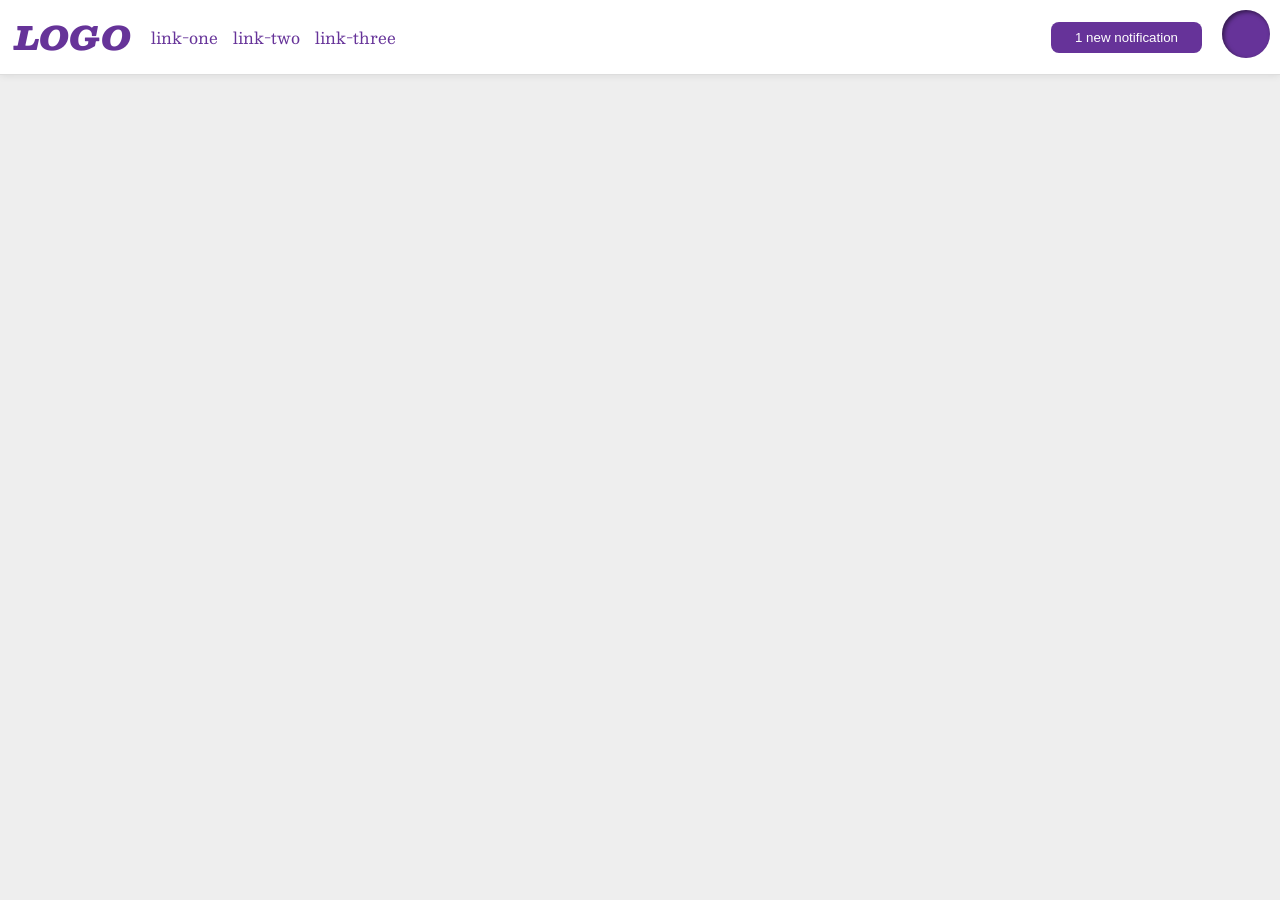
<file: foundations/flex/03-flex-header-2/index.html>
<!DOCTYPE html>
<html lang="en">
  <head>
    <meta charset="UTF-8">
    <meta http-equiv="X-UA-Compatible" content="IE=edge">
    <meta name="viewport" content="width=device-width, initial-scale=1.0">
    <title>Flex Header 2</title>
    <link rel="stylesheet" href="style.css">
  </head>
  <body>
    <div class="header">
      <div class="left-side">
        <div class="logo">
          LOGO
        </div>
        <ul class="links">
          <li><a href="https://google.com">link-one</a></li>
          <li><a href="https://google.com">link-two</a></li>
          <li><a href="https://google.com">link-three</a></li>
        </ul>
      </div>
      <div class="right-side">
        <button class="notifications">
          1 new notification
        </button>
        <div class="profile-image"></div>
      </div>
    </div>
  </body>
</html>
</file>
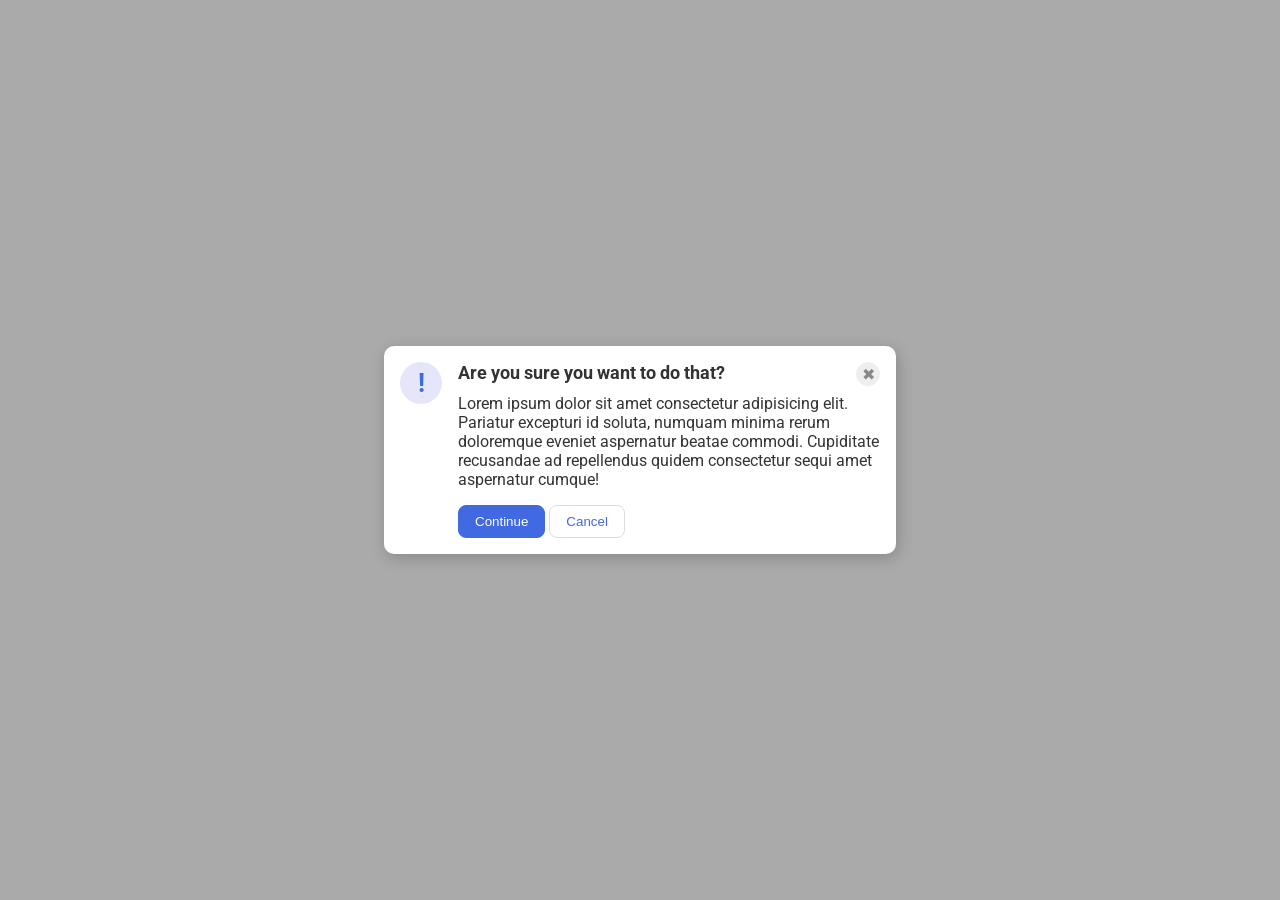
<file: foundations/flex/05-flex-modal/index.html>
<!DOCTYPE html>
<html lang="en">
  <head>
    <meta charset="UTF-8">
    <meta http-equiv="X-UA-Compatible" content="IE=edge">
    <meta name="viewport" content="width=device-width, initial-scale=1.0">
    <link rel="stylesheet" href="style.css">
    <title>Modal</title>
  </head>
  <body>
    <div class="modal">

      <div class="vertical-one">
        <div class="icon">!</div>
      </div>
      <div class="vertical-two">
        <div class="horizontal-one">
          <div class="header">Are you sure you want to do that?</div>
          <button class="close-button">✖</button>
        </div>
        <div class="horizontal-two">
          <div class="text">Lorem ipsum dolor sit amet consectetur adipisicing elit. Pariatur excepturi id soluta, numquam minima rerum doloremque eveniet aspernatur beatae commodi. Cupiditate recusandae ad repellendus quidem consectetur sequi amet aspernatur cumque!</div>
        </div>
        <div class="horizontal-three">
          <button class="continue">Continue</button>
          <button class="cancel">Cancel</button>
        </div>
      </div>
    </div>
  </body>
</html>
</file>
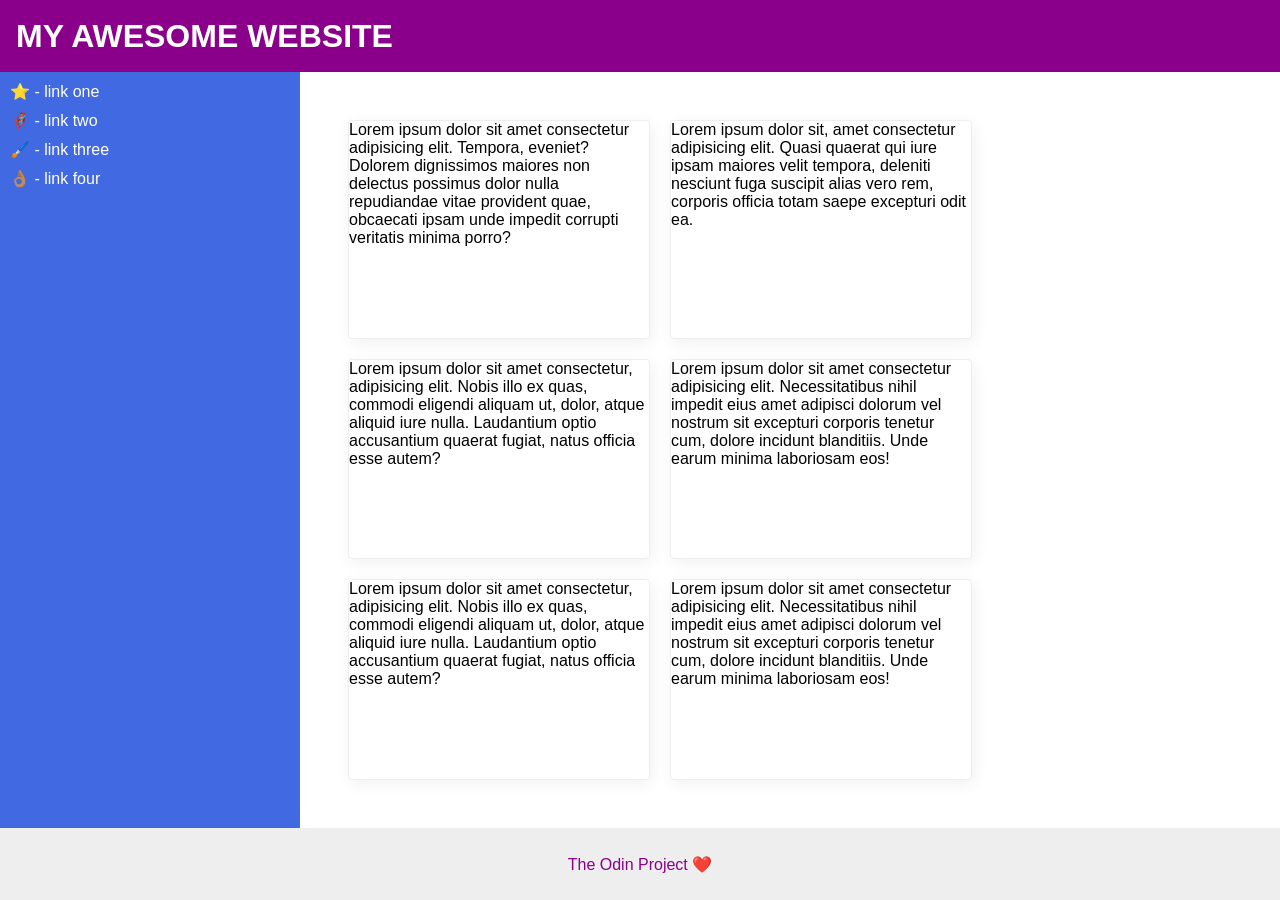
<file: foundations/flex/07-flex-layout-2/index.html>
<!DOCTYPE html>
<html lang="en">
  <head>
    <meta charset="UTF-8">
    <meta http-equiv="X-UA-Compatible" content="IE=edge">
    <meta name="viewport" content="width=device-width, initial-scale=1.0">
    <title>The Holy Grail</title>
    <link rel="stylesheet" href="style.css">
  </head>
  <body>
    <div class="header">
      MY AWESOME WEBSITE
    </div>
    
    <div class="middle">
      <div class="sidebar">
        <ul>
          <li><a href="#">⭐ - link one</a></li>
          <li><a href="#">🦸🏽‍♂️ - link two</a></li>
          <li><a href="#">🖌️ - link three</a></li>
          <li><a href="#">👌🏽 - link four</a></li>
        </ul>
      </div>
      <div class="main-content">
        <div class="card">Lorem ipsum dolor sit amet consectetur adipisicing elit. Tempora, eveniet? Dolorem dignissimos maiores non delectus possimus dolor nulla repudiandae vitae provident quae, obcaecati ipsam unde impedit corrupti veritatis minima porro?</div>
        <div class="card">Lorem ipsum dolor sit, amet consectetur adipisicing elit. Quasi quaerat qui iure ipsam maiores velit tempora, deleniti nesciunt fuga suscipit alias vero rem, corporis officia totam saepe excepturi odit ea.</div>
        <div class="card">Lorem ipsum dolor sit amet consectetur, adipisicing elit. Nobis illo ex quas, commodi eligendi aliquam ut, dolor, atque aliquid iure nulla. Laudantium optio accusantium quaerat fugiat, natus officia esse autem?</div>
        <div class="card">Lorem ipsum dolor sit amet consectetur adipisicing elit. Necessitatibus nihil impedit eius amet adipisci dolorum vel nostrum sit excepturi corporis tenetur cum, dolore incidunt blanditiis. Unde earum minima laboriosam eos!</div>
        <div class="card">Lorem ipsum dolor sit amet consectetur, adipisicing elit. Nobis illo ex quas, commodi eligendi aliquam ut, dolor, atque aliquid iure nulla. Laudantium optio accusantium quaerat fugiat, natus officia esse autem?</div>
        <div class="card">Lorem ipsum dolor sit amet consectetur adipisicing elit. Necessitatibus nihil impedit eius amet adipisci dolorum vel nostrum sit excepturi corporis tenetur cum, dolore incidunt blanditiis. Unde earum minima laboriosam eos!</div>
      </div>
    </div>

    <div class="footer">
      The Odin Project ❤️
    </div>
  </body>
</html>
</file>
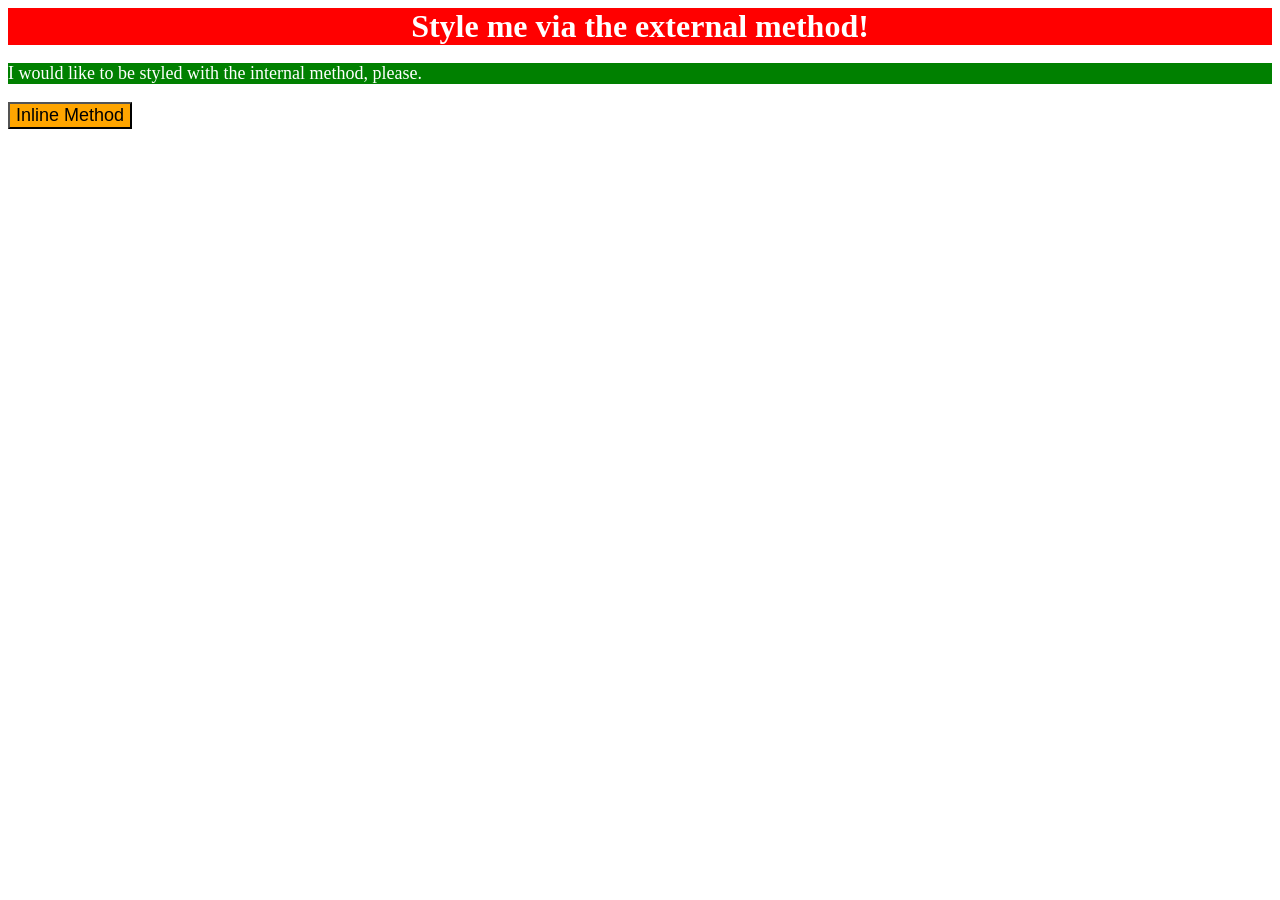
<file: foundations/intro-to-css/01-css-methods/index.html>
<!DOCTYPE html>
<html lang="en">
  <head>
    <meta charset="UTF-8">
    <meta http-equiv="X-UA-Compatible" content="IE=edge">
    <meta name="viewport" content="width=device-width, initial-scale=1.0">
    <title>Methods for Adding CSS</title>
    <link rel="stylesheet" href="styles.css">
    <style>
      p {
        background-color: green;
        color: white;
        font-size: 18px;
      }
    </style>
  </head>
  <body>
    <div>Style me via the external method!</div>
    <p>I would like to be styled with the internal method, please.</p>
    <button style="background-color: orange; font-size: 18px;">Inline Method</button>
  </body>
</html>
</file>
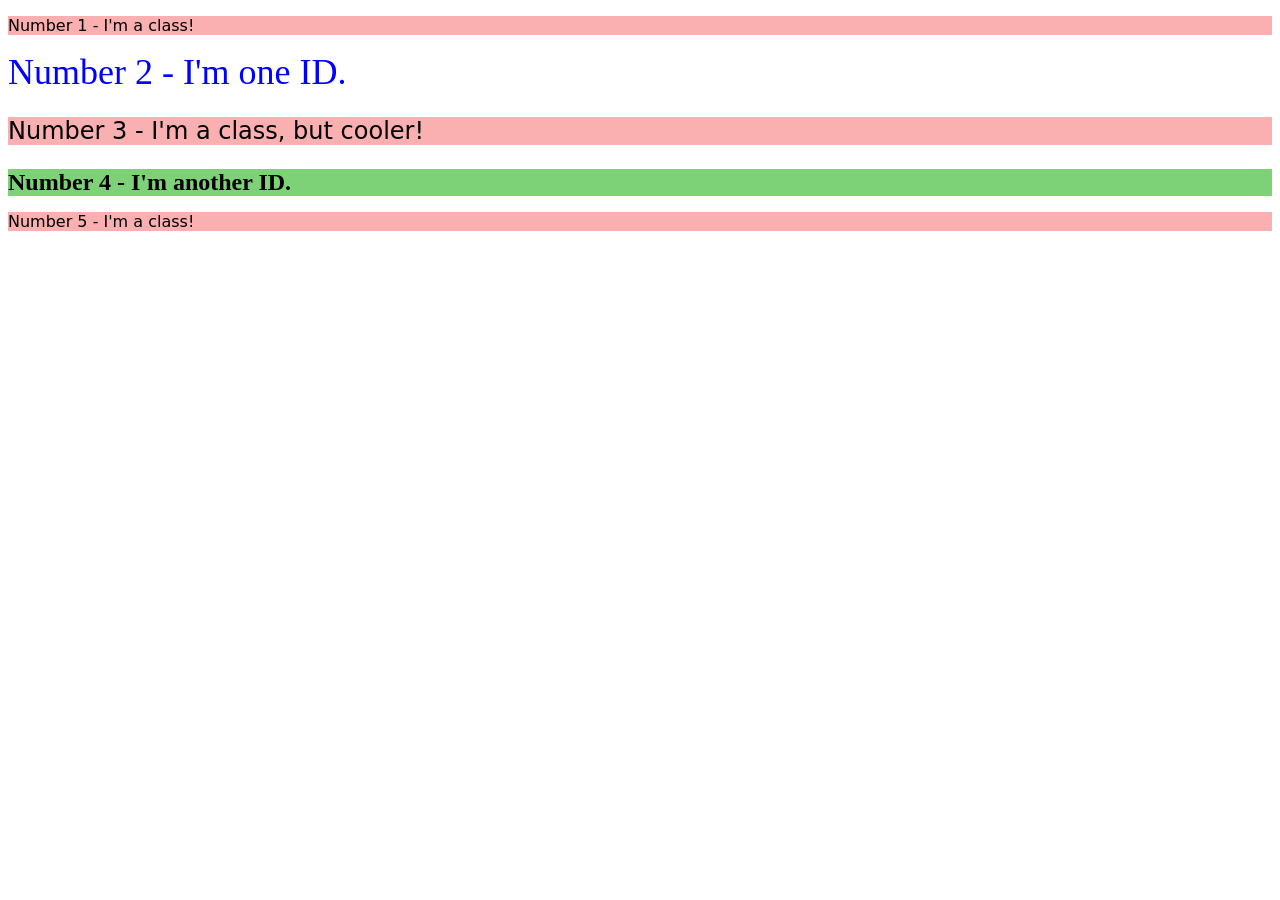
<file: foundations/intro-to-css/02-class-id-selectors/index.html>
<!DOCTYPE html>
<html lang="en">
  <head>
    <meta charset="UTF-8">
    <meta http-equiv="X-UA-Compatible" content="IE=edge">
    <meta name="viewport" content="width=device-width, initial-scale=1.0">
    <title>Class and ID Selectors</title>
    <link rel="stylesheet" href="style.css">
  </head>
  <body>
    <p class="odd-numbered">Number 1 - I'm a class!</p>
    <div id="number-two">Number 2 - I'm one ID.</div>
    <p class="shared-font-size odd-numbered">Number 3 - I'm a class, but cooler!</p>
    <div class="shared-font-size" id="number-four">Number 4 - I'm another ID.</div>
    <p class="odd-numbered">Number 5 - I'm a class!</p>
  </body>
</html>
</file>
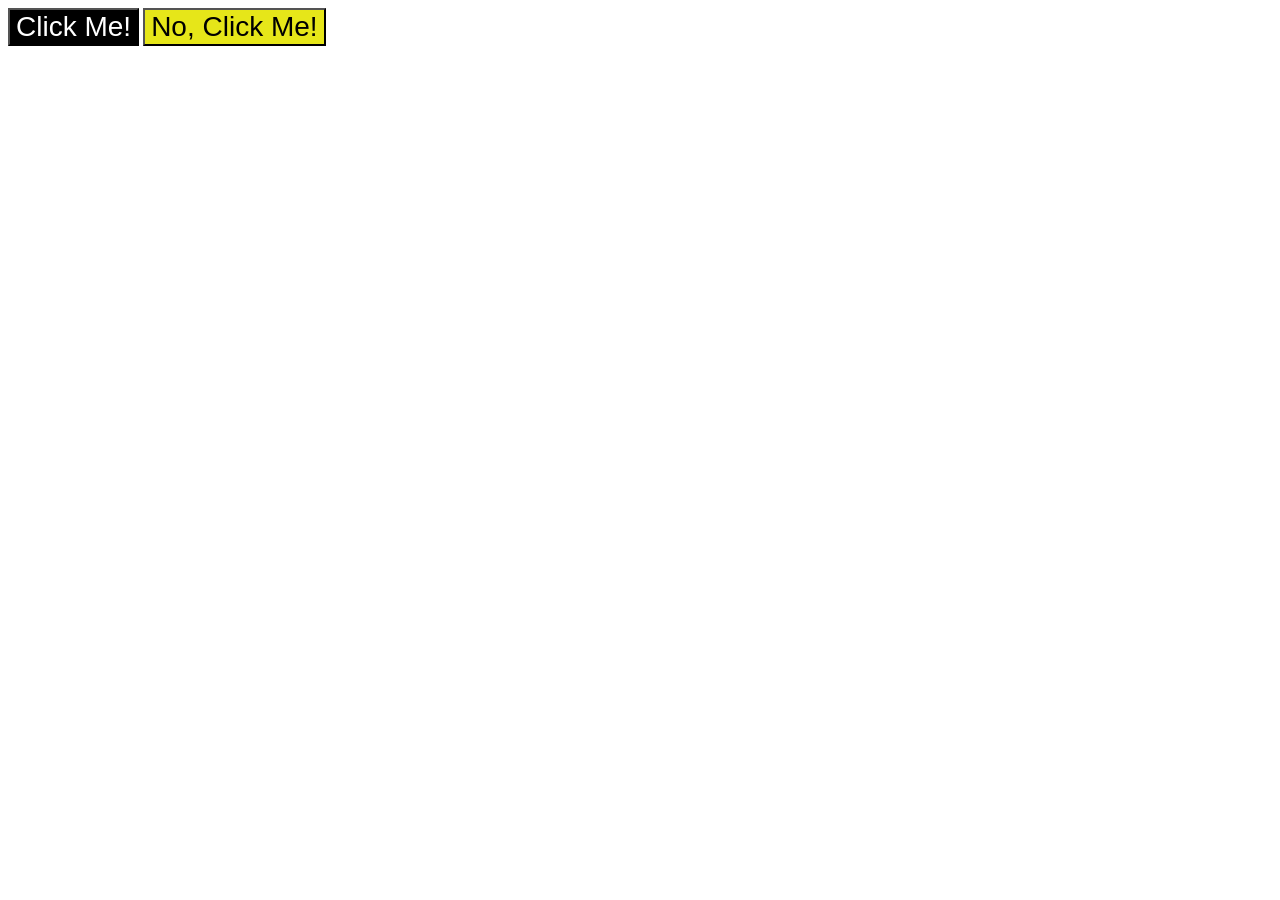
<file: foundations/intro-to-css/03-grouping-selectors/index.html>
<!DOCTYPE html>
<html lang="en">
  <head>
    <meta charset="UTF-8">
    <meta http-equiv="X-UA-Compatible" content="IE=edge">
    <meta name="viewport" content="width=device-width, initial-scale=1.0">
    <title>Grouping Selectors</title>
    <link rel="stylesheet" href="style.css">
  </head>
  <body>
    <button class="left-button">Click Me!</button>
    <button class="right-button">No, Click Me!</button>
  </body>
</html>
</file>
<file: foundations/flex/03-flex-header-2/style.css>
/* this is some magical font-importing.  
you'll learn about it later. */
@import url('https://fonts.googleapis.com/css2?family=Besley:ital,wght@0,400;1,900&display=swap');

body {
  margin: 0;
  background: #eee;
  font-family: Besley, serif;
}

.header {
  background: white;
  border-bottom: 1px solid #ddd;
  box-shadow: 0 0 8px rgba(0,0,0,.1);
  display: flex;
  justify-content: space-between;
  padding: 10px;
}

.profile-image {
  background: rebeccapurple;
  box-shadow: inset 2px 2px 4px rgba(0,0,0,.5);
  border-radius: 50%;
  width: 48px;
  height: 48px;
}

.logo {
  color: rebeccapurple;
  font-size: 32px;
  font-weight: 900;
  font-style: italic;
  padding-left: 5px;
  padding-right: 20px;
}

button {
  border: none;
  border-radius: 8px;
  background: rebeccapurple;
  color: white;
  padding: 8px 24px;
  align-self: center;
}

a {
  /* this removes the line under our links */
  text-decoration: none;
  color: rebeccapurple;
}

ul {
  list-style-type: none;
  display: flex;
  gap: 15px;
  padding: 0;
  margin: 0;
  justify-content: center;
  align-items: center;
}

.left-side {
  display: flex;
}

.right-side {
  display: flex;
  gap: 20px;
}
</file>
<file: foundations/flex/05-flex-modal/style.css>
@import url('https://fonts.googleapis.com/css2?family=Roboto:wght@400;700&display=swap');

html, body {
  height: 100%;
}

body {
  font-family: Roboto, sans-serif;
  margin: 0;
  background: #aaa;
  color: #333;
  /* I'll give you this one for free lol */
  display: flex;
  align-items: center;
  justify-content: center;
}

.modal {
  background: white;
  width: 480px;
  padding: 16px;
  border-radius: 10px;
  box-shadow: 2px 4px 16px rgba(0,0,0,.2);
  display: flex;
}

.icon {
  color: royalblue;
  font-size: 26px;
  font-weight: 700;
  background: lavender;
  width: 42px;
  height: 42px;
  border-radius: 50%;
  display: flex;
  align-items: center;
  justify-content: center;
  margin-right: 16px;
}

.close-button {
  background: #eee;
  border-radius: 50%;
  color: #888;
  font-weight: 400;
  font-size: 16px;
  height: 24px;
  width: 24px;
  display: flex;
  align-items: center;
  justify-content: center;
  border: 1px solid #eee;
  padding: 0;
}

button {
  cursor: pointer;
  padding: 8px 16px;
  border-radius: 8px;
}

button.continue {
  background: royalblue;
  border: 1px solid royalblue;
  color: white;
}

button.cancel {
  background: white;
  border: 1px solid #ddd;
  color: royalblue;
}

.vertical-one {
  display: flex;
  flex-direction: column;
}

.vertical-two {
  display: flex;
  flex-direction: column;
}

.horizontal-one {
  display: flex;
  justify-content: space-between;
  /* Could use margin-right auto on header instead aswell
  'margin-right: auto' works when there are more than one element 
  on the right, space-between does not for our intended purpose */
  margin-bottom: 8px;
}

.horizontal-two {
  display: flex;
  margin-bottom: 16px;
}

.horizontal-three {
  display: flex;
  gap: 4px;
}

.header {
  font-size: 18px;
  font-weight: bold;
}
</file>
<file: foundations/flex/07-flex-layout-2/style.css>
body {
  font-family: -apple-system, BlinkMacSystemFont, 'Segoe UI', Roboto, Oxygen, Ubuntu, Cantarell, 'Open Sans', 'Helvetica Neue', sans-serif;
  margin: 0;
  min-height: 100vh;
  display: flex;
  flex-direction: column;
}

.header {
  height: 72px;
  background: darkmagenta;
  color: white;
  display: flex;
  justify-content: flex-start;
  align-items: center;
  padding-left: 16px;
  font-weight: 900;
  font-size: 32px;
}

.footer {
  height: 72px;
  background: #eee;
  color: darkmagenta;
  display: flex;
  justify-content: center;
  align-items: center;  
}

.sidebar {
  min-width: 300px;
  background: royalblue;
  box-sizing: border-box;
  display: flex;
  justify-content: flex-start;
  
}

.card {
  border: 1px solid #eee;
  box-shadow: 2px 4px 16px rgba(0,0,0,.06);
  border-radius: 4px;
  flex: 0 0 300px;
}

.middle {
  display: flex;
  flex: 1;
}

ul {
  list-style-type: none;
  margin: 0;
  padding: 0;
  display: flex;
  flex-direction: column;
  gap: 10px;
  padding: 10px;
}

a {
  text-decoration: none;
  color: white;
  font-weight: 500;
}

.main-content {
  display: flex;
  flex-wrap: wrap;
  gap: 20px;
  padding: 48px;
}
</file>
<file: foundations/intro-to-css/01-css-methods/styles.css>
div {
    background-color: red;
    color: white;
    font-size: 32px;
    text-align: center;
    font-weight: bold;
}
</file>
<file: foundations/intro-to-css/02-class-id-selectors/style.css>
/* Add CSS Styling */

.odd-numbered {
    background-color: rgba(250, 176, 176);
    font-family: Verdana, 'DejaVu Sans', sans-serif;
}

#number-two {
    color: rgb(0, 0, 255);
    font-size: 36px;
}

.shared-font-size {
    font-size: 24px;
}

#number-four {
    background-color: rgb(125, 209, 118);
    font-weight: bold;
}
</file>
<file: foundations/intro-to-css/03-grouping-selectors/style.css>
/* Add CSS Styling */

.left-button {
    background-color: hsl(0, 0%, 0%);
    color: hsl(0, 0%, 100%);
}

.right-button {
    background-color: hsl(60, 80%, 50%);
}

.left-button,
.right-button {
    font-size: 28px;
    font-family: Helvetica, "Times New Roman", sans-serif;
}
</file>
